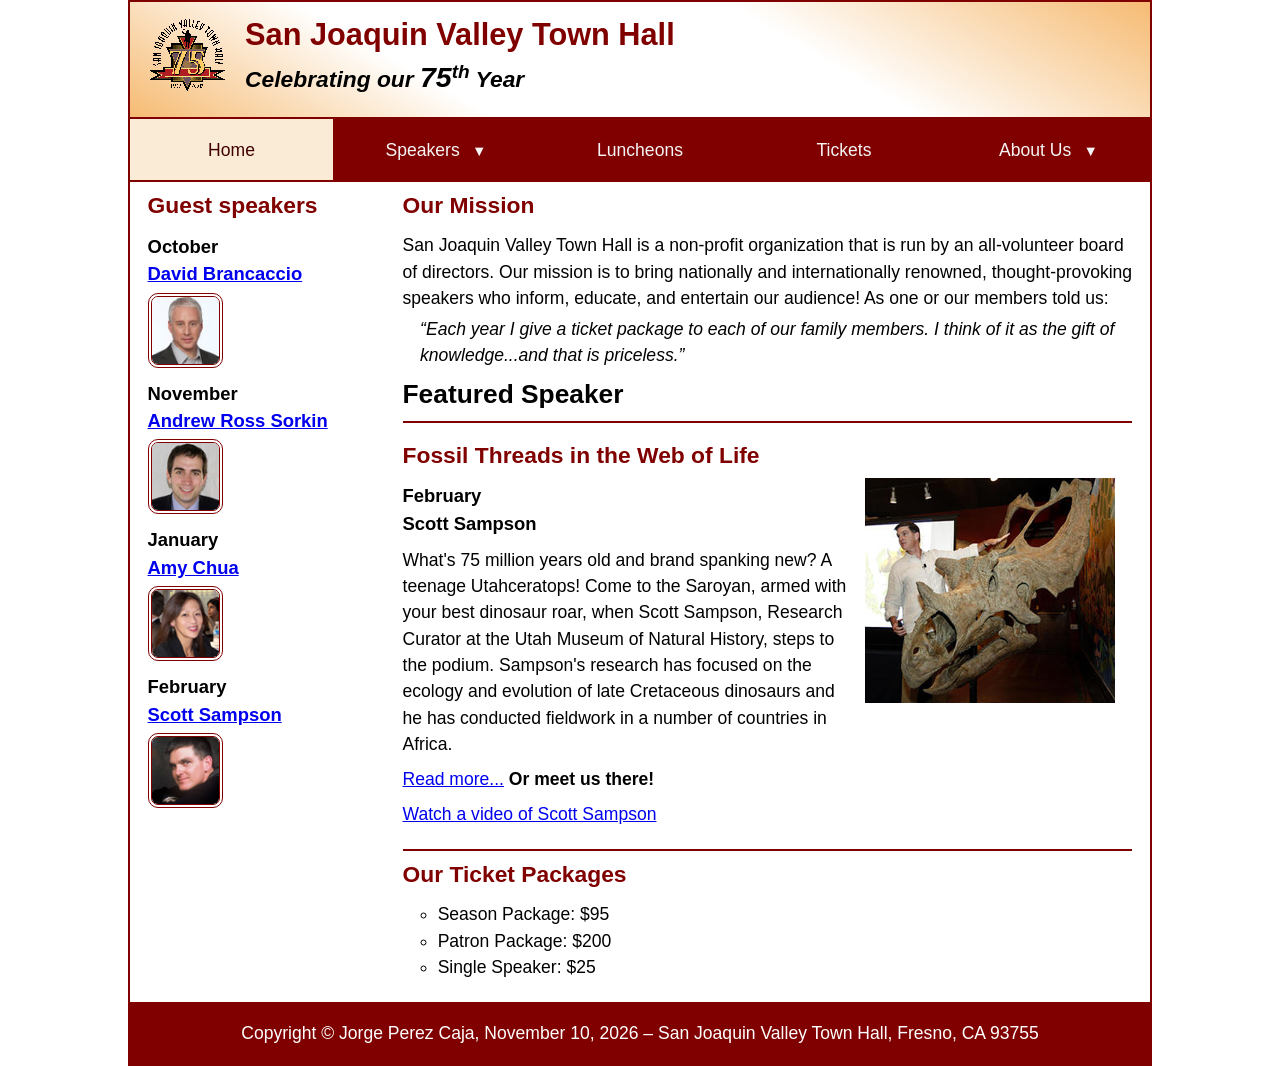
<file: index.html>
<!DOCTYPE html>
<html lang="en">

<head>
	<meta charset="utf-8">
	<title>San Joaquin Valley Town Hall</title>
	<meta name="viewport" content="width=device-width, initial-scale=1">
	<link rel="icon" href="images/favicon.ico">
	<link rel="stylesheet" href="styles/main.css">
</head>

<body>
	<header>
		<img src="images/town_hall_logo.gif" alt="Town Hall logo">
		<h2>San Joaquin Valley Town Hall</h2>
		<h3>Celebrating our <em class="large">75</em><sup>th</sup> Year</h3>
	</header>
	<nav class="navbar">
		<ul class="menu">
			<li><a class="current">Home</a></li>
			<li><a href="#">Speakers <small>&#9660;</small></a>
				<ul class="submenu">
					<li><a href="speakers/brancaccio.html">David Brancaccio</a></li>
					<li><a href="speakers/sorkin.html">Andrew Ross Sorkin</a></li>
					<li><a href="speakers/chua.html">Amy Chua</a></li>
					<li><a href="speakers/sampson.html">Scott Sampson</a></li>
				</ul>
			</li>
			<li><a href="#">Luncheons</a></li>
			<li><a href="#">Tickets</a></li>
			<li><a href="#">About Us <small>&#9660;</small></a>
				<ul class="submenu">
					<li><a href="#">Our History</a></li>
					<li><a href="#">Board of Directors</a></li>
					<li><a href="#">Past Speakers</a></li>
					<li><a href="#">Contact Us</a></li>
				</ul>
			</li>
		</ul>
	</nav>
	<main>
		<aside>
			<h2>Guest speakers</h2>
			<h3>October<br><a href="speakers/brancaccio.html">David Brancaccio</a></h3>
			<img src="images/brancaccio75.jpg" alt="David Brancaccio photo">
			<h3>November<br><a href="speakers/sorkin.html">Andrew Ross Sorkin</a></h3>
			<img src="images/sorkin75.jpg" alt="Andrew Ross Sorkin photo">
			<h3>January<br><a href="speakers/chua.html">Amy Chua</a></h3>
			<img src="images/chua75.jpg" alt="Amy Chua photo">
			<h3>February<br><a href="speakers/sampson.html">Scott Sampson</a></h3>
			<img src="images/sampson75.jpg" alt="Scott Sampson photo">
		</aside>

		<section>
			<h2>Our Mission</h2>
			<p>San Joaquin Valley Town Hall is a non-profit organization that is run by an 
				all-volunteer board of directors. Our mission is to bring nationally and 
				internationally renowned, thought-provoking speakers who inform, educate, 
				and entertain our audience! As one or our members told us:</p>
			<blockquote>&ldquo;Each year I give a ticket package to each of our family members. 
				I think of it as the gift of knowledge...and that is priceless.&rdquo;</blockquote>

			<h1>Featured Speaker</h1>
			<article class="featured">
				<h2>Fossil Threads in the Web of Life</h2>
				<img src="images/sampson_dinosaur.jpg" alt="Scott Sampson with dinosaur">
				<h3>February<br>
				Scott Sampson</h3>
				<p>What's 75 million years old and brand spanking new? A teenage Utahceratops! 
				Come to the Saroyan, armed with your best dinosaur roar, when Scott Sampson, Research 
				Curator at the Utah Museum of Natural History, steps to the podium. Sampson's research 
				has focused on the ecology and evolution of late Cretaceous dinosaurs and he has conducted 
				fieldwork in a number of countries in Africa.</p>
				<p><a href="speakers/sampson.html">Read more...</a>&nbsp;<b>Or meet us there!</b></p>
				<p><a href="https://www.youtube.com/results?search_query=Scott+Sampson+Fossil+Threads+in+the+Web+of+Life" target="_blank" rel="noopener">Watch a video of Scott Sampson</a></p>
			</article>

			<h2>Our Ticket Packages</h2>
			<ul>
				<li>Season Package: $95</li>
				<li>Patron Package: $200</li>
				<li>Single Speaker: $25</li>
			</ul>
		</section>	
	</main>
	<footer>
		<p>Copyright &copy; Jorge Perez Caja, November 10, 2026 &ndash; San Joaquin Valley Town Hall, Fresno, CA 93755</p>
	</footer>
</body>
</html>
</file>
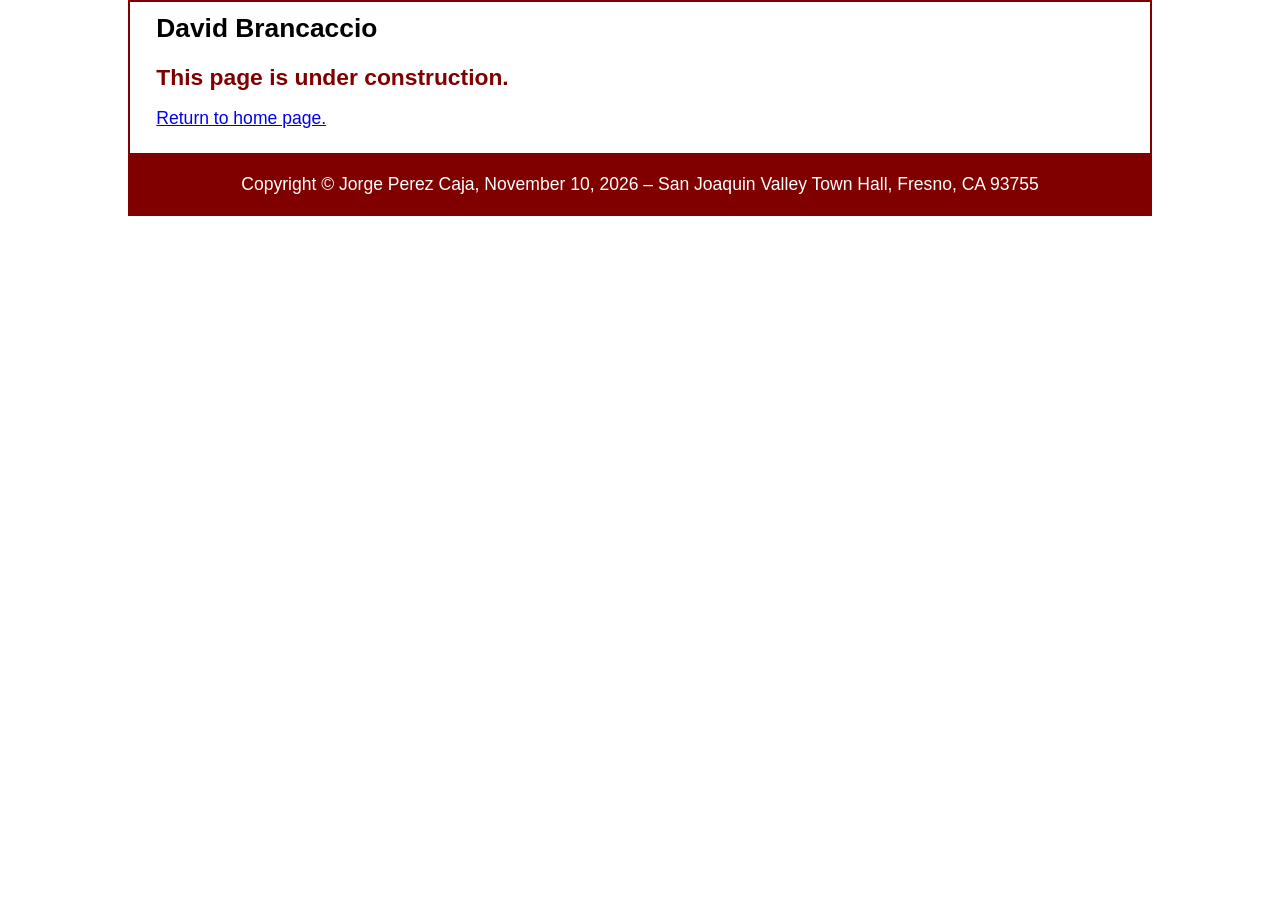
<file: speakers/brancaccio.html>
<!DOCTYPE html>
<html lang="en">

<head>
	<meta charset="utf-8">
	<title>San Joaquin Valley Town Hall</title>
	<meta name="viewport" content="width=device-width, initial-scale=1">
	<link rel="icon" href="../images/favicon.ico">
	<link rel="stylesheet" href="../styles/main.css">
</head>

<body>
	<main>
		<section>
			<h1>David Brancaccio</h1>
			<h2>This page is under construction.</h2>
			<p><a href="../index.html">Return to home page.</a></p>
		</section>
	</main>
	<footer>
		<p>Copyright &copy; Jorge Perez Caja, November 10, 2026 &ndash; San Joaquin Valley Town Hall, Fresno, CA 93755</p>
	</footer>
</body>

</html>
</file>
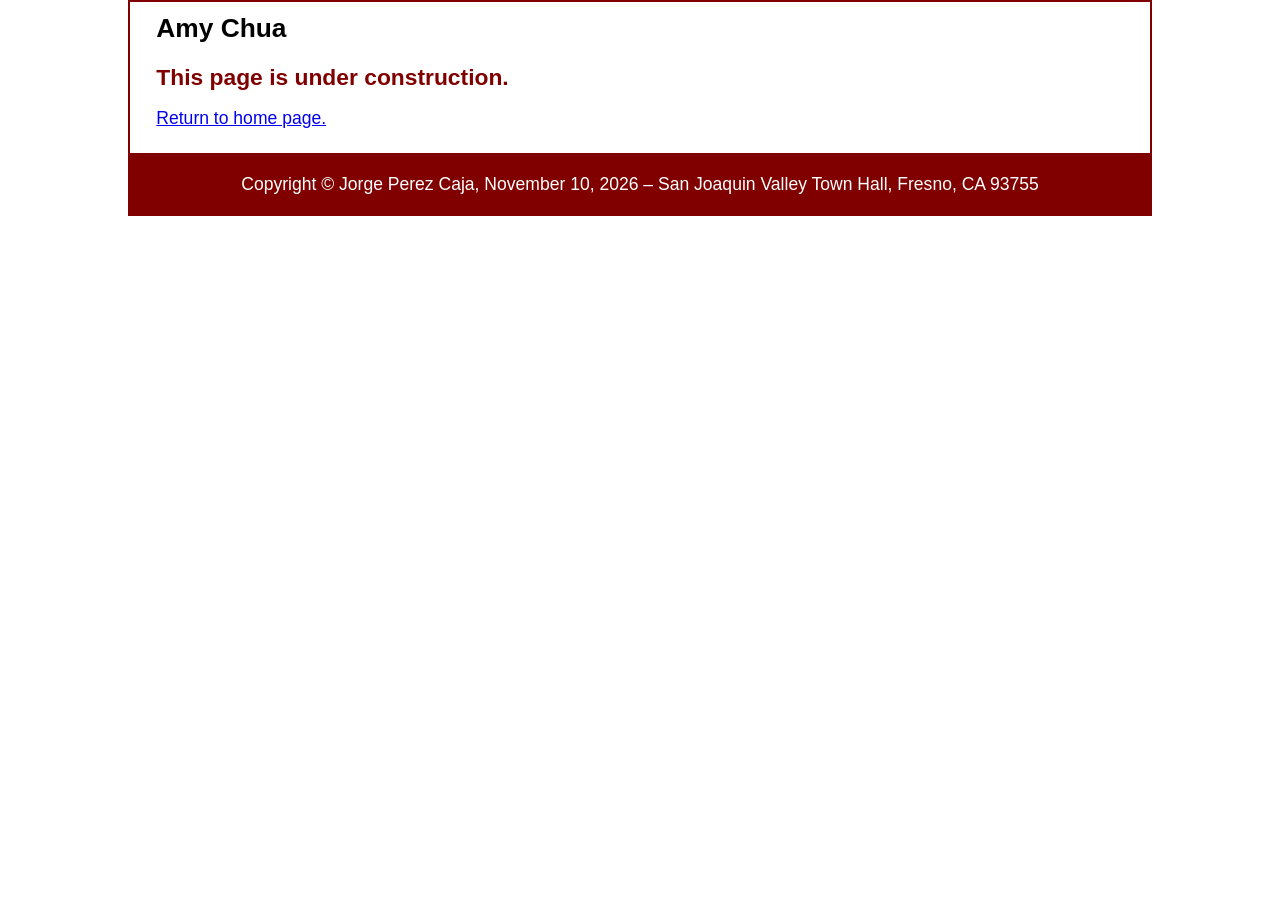
<file: speakers/chua.html>
<!DOCTYPE html>
<html lang="en">

<head>
	<meta charset="utf-8">
	<title>San Joaquin Valley Town Hall</title>
	<meta name="viewport" content="width=device-width, initial-scale=1">
	<link rel="icon" href="../images/favicon.ico">
	<link rel="stylesheet" href="../styles/main.css">
</head>

<body>
	<main>
		<section>
			<h1>Amy Chua</h1>
			<h2>This page is under construction.</h2>
			<p><a href="../index.html">Return to home page.</a></p>
		</section>
	</main>
	<footer>
		<p>Copyright &copy; Jorge Perez Caja, November 10, 2026 &ndash; San Joaquin Valley Town Hall, Fresno, CA 93755</p>
	</footer>
</body>

</html>
</file>
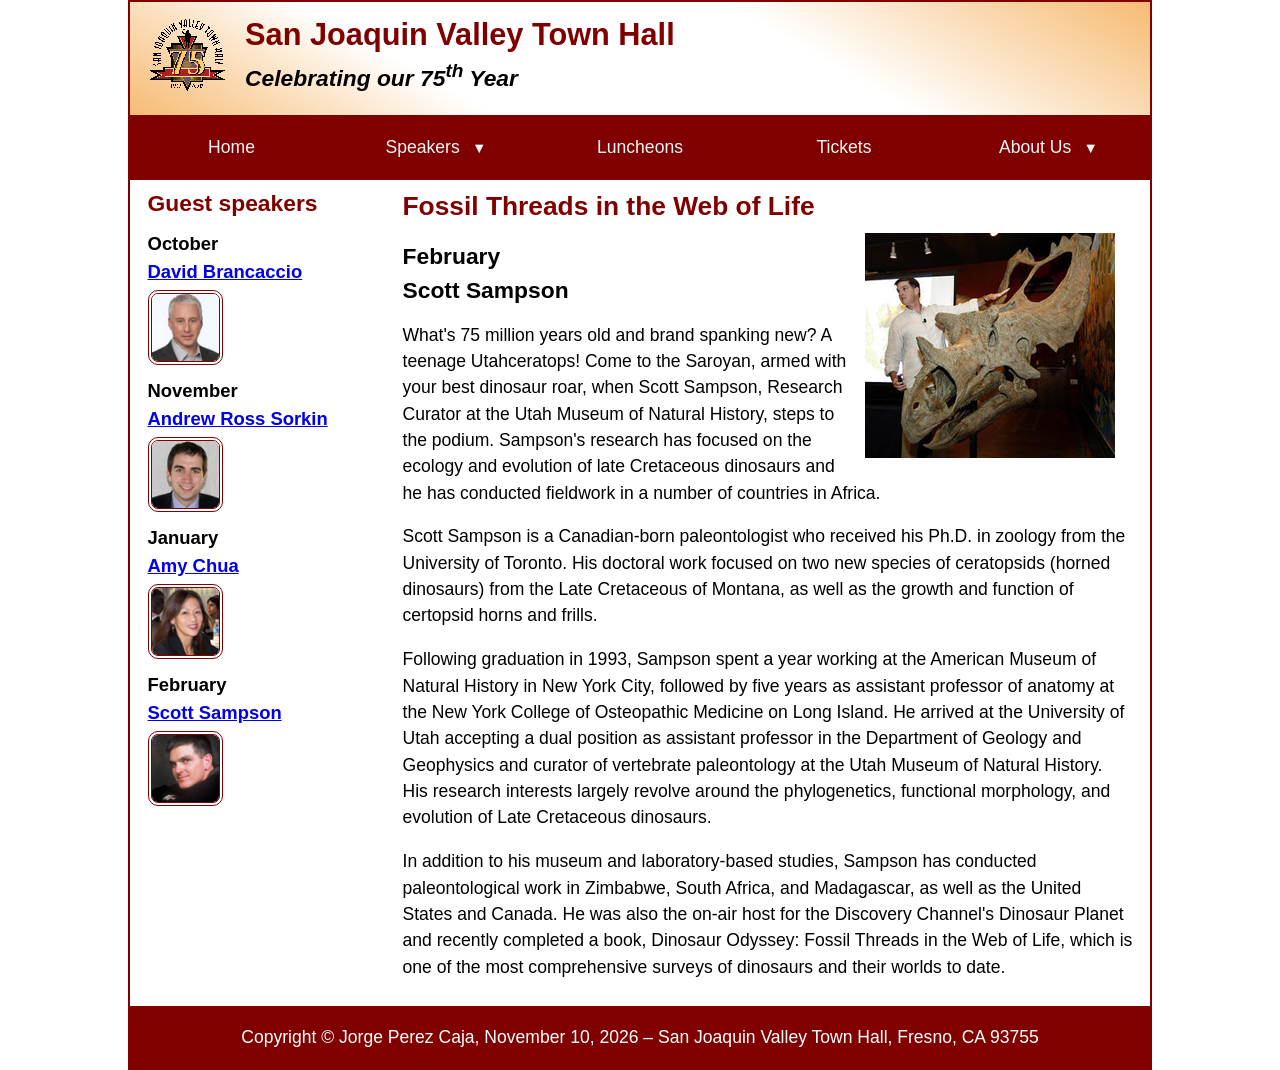
<file: speakers/sampson.html>
<!DOCTYPE html>
<html lang="en">

<head>
	<meta charset="utf-8">
	<title>San Joaquin Valley Town Hall</title>
	<meta name="viewport" content="width=device-width, initial-scale=1">
	<link rel="icon" href="../images/favicon.ico">
	<link rel="stylesheet" href="../styles/main.css">
</head>

<body>
	<header>
		<img src="../images/town_hall_logo.gif" alt="Town Hall logo">
		<h2>San Joaquin Valley Town Hall</h2>
		<h3>Celebrating our <span class="shadow">75<sup>th</sup></span> Year</h3>
	</header>
	<nav class="navbar">
		<ul class="menu">
			<li><a href="../index.html">Home</a></li>
			<li><a href="#">Speakers <small>&#9660;</small></a>
				<ul class="submenu">
					<li><a href="../speakers/brancaccio.html">David Brancaccio</a></li>
					<li><a href="../speakers/sorkin.html">Andrew Ross Sorkin</a></li>
					<li><a href="../speakers/chua.html">Amy Chua</a></li>
					<li><a href="../speakers/sampson.html">Scott Sampson</a></li>
				</ul>
			</li>
			<li><a href="#">Luncheons</a></li>
			<li><a href="#">Tickets</a></li>
			<li><a href="#">About Us <small>&#9660;</small></a>
				<ul class="submenu">
					<li><a href="#">Our History</a></li>
					<li><a href="#">Board of Directors</a></li>
					<li><a href="#">Past Speakers</a></li>
					<li><a href="#">Contact Us</a></li>
				</ul>
			</li>
		</ul>
	</nav>
	<main>
		<aside>
			<h2>Guest speakers</h2>
			<h3>October<br><a href="../speakers/brancaccio.html">David Brancaccio</a></h3>
			<img src="../images/brancaccio75.jpg" alt="David Brancaccio photo">
			<h3>November<br><a href="../speakers/sorkin.html">Andrew Ross Sorkin</a></h3>
			<img src="../images/sorkin75.jpg" alt="Andrew Ross Sorkin photo">
			<h3>January<br><a href="../speakers/chua.html">Amy Chua</a></h3>
			<img src="../images/chua75.jpg" alt="Amy Chua photo">
			<h3>February<br><a href="../speakers/sampson.html">Scott Sampson</a></h3>
			<img src="../images/sampson75.jpg" alt="Scott Sampson photo">
		</aside>
		<section class="speaker">
			<h1>Fossil Threads in the Web of Life</h1>
			<article>
				<img src="../images/sampson_dinosaur.jpg" alt="Scott Sampson with dinosaur">
				<h2>February<br>Scott Sampson</h2>
				<p>What's 75 million years old and brand spanking new? A teenage Utahceratops! Come to the 
				   Saroyan, armed with your best dinosaur roar, when Scott Sampson, Research Curator at the 
				   Utah Museum of Natural History, steps to the podium. Sampson's research has focused on the 
				   ecology and evolution of late Cretaceous dinosaurs and he has conducted fieldwork in a number 
				   of countries in Africa.</p>
				<p>Scott Sampson is a Canadian-born paleontologist who received his Ph.D. in zoology from the 
				   University of Toronto. His doctoral work focused on two new species of ceratopsids (horned 
				   dinosaurs) from the Late Cretaceous of Montana, as well as the growth and function of certopsid 
				   horns and frills.</p>
				<p>Following graduation in 1993, Sampson spent a year working at the American Museum of Natural 
				   History in New York City, followed by five years as assistant professor of anatomy at the New 
				   York College of Osteopathic Medicine on Long Island. He arrived at the University of Utah 
				   accepting a dual position as assistant professor in the Department of Geology and Geophysics 
				   and curator of vertebrate paleontology at the Utah Museum of Natural History. His research 
				   interests largely revolve around the phylogenetics, functional morphology, and evolution of 
				   Late Cretaceous dinosaurs.</p>
				<p>In addition to his museum and laboratory-based studies, Sampson has conducted paleontological 
				   work in Zimbabwe, South Africa, and Madagascar, as well as the United States and Canada. He was 
				   also the on-air host for the Discovery Channel's Dinosaur Planet and recently completed a book, 
				   Dinosaur Odyssey: Fossil Threads in the Web of Life, which is one of the most 
				   comprehensive surveys of dinosaurs and their worlds to date.</p>
			</article>
		</section>
	</main>
	<footer>
		<p>Copyright &copy; Jorge Perez Caja, November 10, 2026 &ndash; San Joaquin Valley Town Hall, Fresno, CA 93755</p>
	</footer>
</body>
</html>
</file>
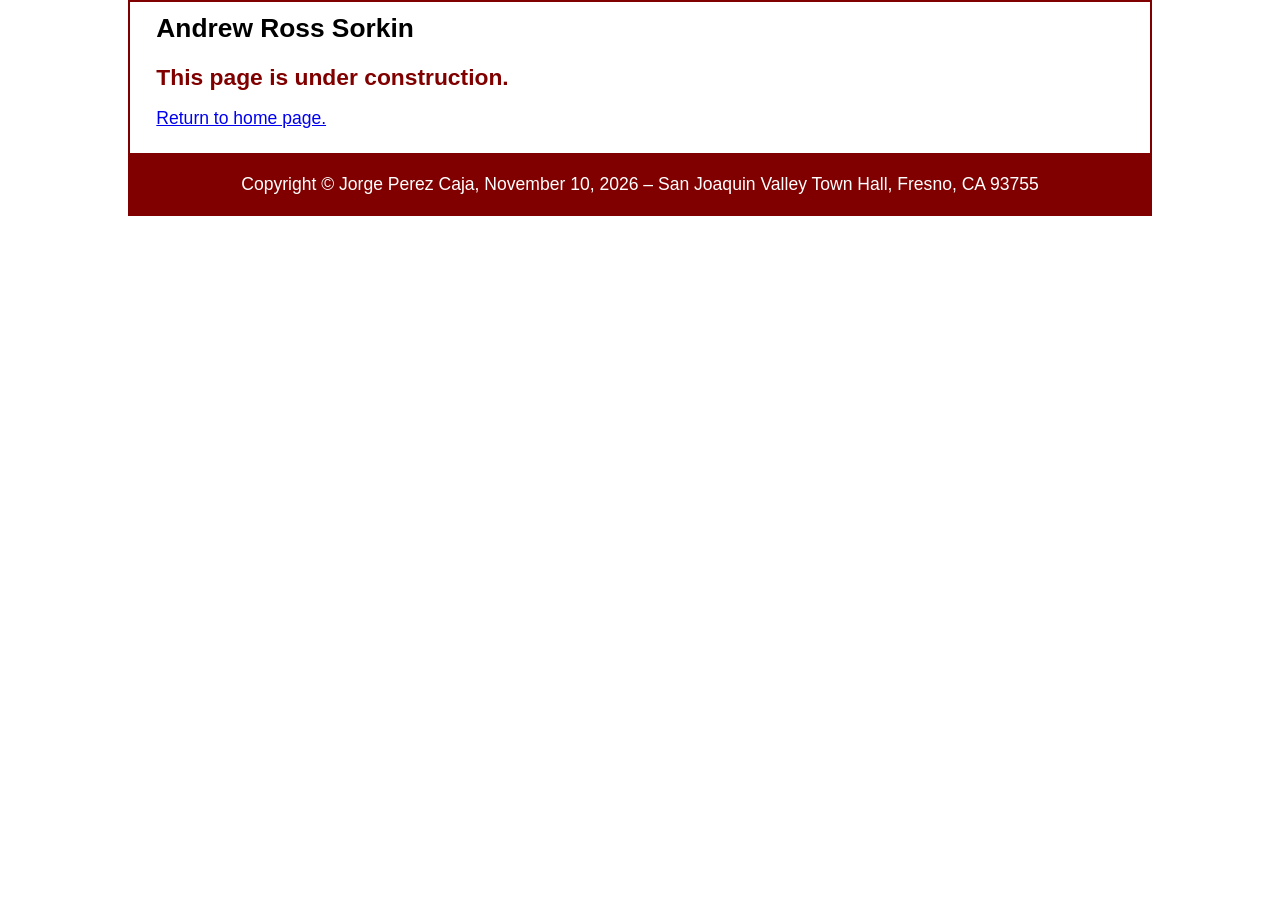
<file: speakers/sorkin.html>
<!DOCTYPE html>
<html lang="en">

<head>
	<meta charset="utf-8">
	<title>San Joaquin Valley Town Hall</title>
	<meta name="viewport" content="width=device-width, initial-scale=1">
	<link rel="icon" href="../images/favicon.ico">
	<link rel="stylesheet" href="../styles/main.css">
</head>

<body>
	<main>
		<section>
			<h1>Andrew Ross Sorkin</h1>
			<h2>This page is under construction.</h2>
			<p><a href="../index.html">Return to home page.</a></p>
		</section>
	</main>
	<footer>
		<p>Copyright &copy; Jorge Perez Caja, November 10, 2026 &ndash; San Joaquin Valley Town Hall, Fresno, CA 93755</p>
	</footer>
</body>

</html>
</file>
<file: styles/main.css>
/* custom property */
:root {
	--accent-color: #800000;  /* could also be coded #800 */
	--gradient-color: #f6bb73;
	--menu-light: #f5f5f5;
	--menu-mid: antiquewhite;
	--menu-dark: #400000;
}

/* reset */
* {
	margin: 0;
	padding: 0;
	box-sizing: border-box;
}

/* default styles */
body {
	font-family: Arial, Helvetica, sans-serif;
    font-size: calc(15px + .2vw);
	width: min(80%, 1024px);
	line-height: 1.5;
	margin: auto;
	border: 2px solid var(--accent-color);
}
h1, h2, h3, p, ul {
	padding: .25em 0;
}
a:hover, a:focus{
	font-style: italic;
	color: var(--accent-color);
}
h1 {
	font-size: 150%;
}
h2 {
	font-size: 130%;
	color: var(--accent-color);
}
h3 {
	font-size: 105%;
}
ul {
	margin-left: 2em;
}

/* the styles for the header */
header {
	line-height: 1.2;
	border-bottom: 2px solid var(--accent-color);
	background-image: linear-gradient(
	    30deg, var(--gradient-color) 0%, white 30%, white 65%, var(--gradient-color) 100%);
	& h2 {
		font-size: 175%;
		padding: .5em 0 0 0;
	}
	& h3 {
		font-size: 130%;
		font-style: italic;
		padding-bottom: 1em;
	}
	& img {
		width: clamp(40px, 15%, 80px);
		float: left;
		margin: .75em 1em;
	}
}

/* the styles for the main content */
main {
	display: flex;
	clear: left;
	padding: 0 1em 1em;
	& blockquote {
		font-style: italic;
		padding-left: 1em;
	}
	& ul {
		list-style-type: circle;   /* open circles instead of filled discs */
	}
	& h3 + img { /* speaker images */
		width: clamp(40px, 50%, 75px);
		border: 4px double var(--accent-color);
		border-radius: 10px;
	}
}

/* the styles for the navigation bar */
.navbar {
	background-color: var(--accent-color);
	& a {
		display: block;
		padding: 1em;
		margin: 0 1px 2px;
		text-decoration: none;
		color: var(--menu-light);
	}
	& a:hover, & a:focus, & a.current {
		background-color: var(--menu-mid);
		color: var(--menu-dark);
	}
	& ul {
		margin: 0;
		padding: 0;
		list-style: none;
	}
}

/* the menu (flexbox) */
.menu {
	display: flex;
	flex-wrap: wrap;
	& li {
		flex-basis: 20%;
		text-align: center;
	}
}
.menu > li:first-child a { margin-left: 0; }
.menu > li:last-child a { margin-right: 0; }

/* menu items that contain a submenu */
.menu > li:has(.submenu) {
	position: relative;
	& small {
		padding-left: .5em;
	}
	&:hover .submenu {
		display: block;
	}
}

/* the submenu */
.submenu {
	position: absolute;
	left: 0;
	right: 0;
	background-color: var(--accent-color);
	color: var(--menu-light);
	display: none;
	& > li a {
		margin: 0 2px 2px;
	}
}

/* the styles for the section */
section {
	flex-basis: 75%;
	padding-left: .5em;
	& img {
		width: clamp(100px, 50%, 250px);
		float: right;
		margin: 0 1em .25em;
	}
}

/* the styles for the aside */
aside {
	flex-basis: 25%;
	padding-right: .5em;
}

/* the styles for the footer */
footer {
	background-color: var(--accent-color);
	& p {
		text-align: center;
		color: white;
		padding: 1em 0;
	}
}

/* CSS class */
.featured {
	border-top: 2px solid var(--accent-color);
	border-bottom: 2px solid var(--accent-color);
	padding: .5em 0 1em;
}
.speaker {
	& h1 {
		color: var(--accent-color);
	}
	& h2 {
		color: black;
	}
	& p {
		padding: .5em 0; 
	}	
}
.large {
	font-size: 125%;
}
</file>
